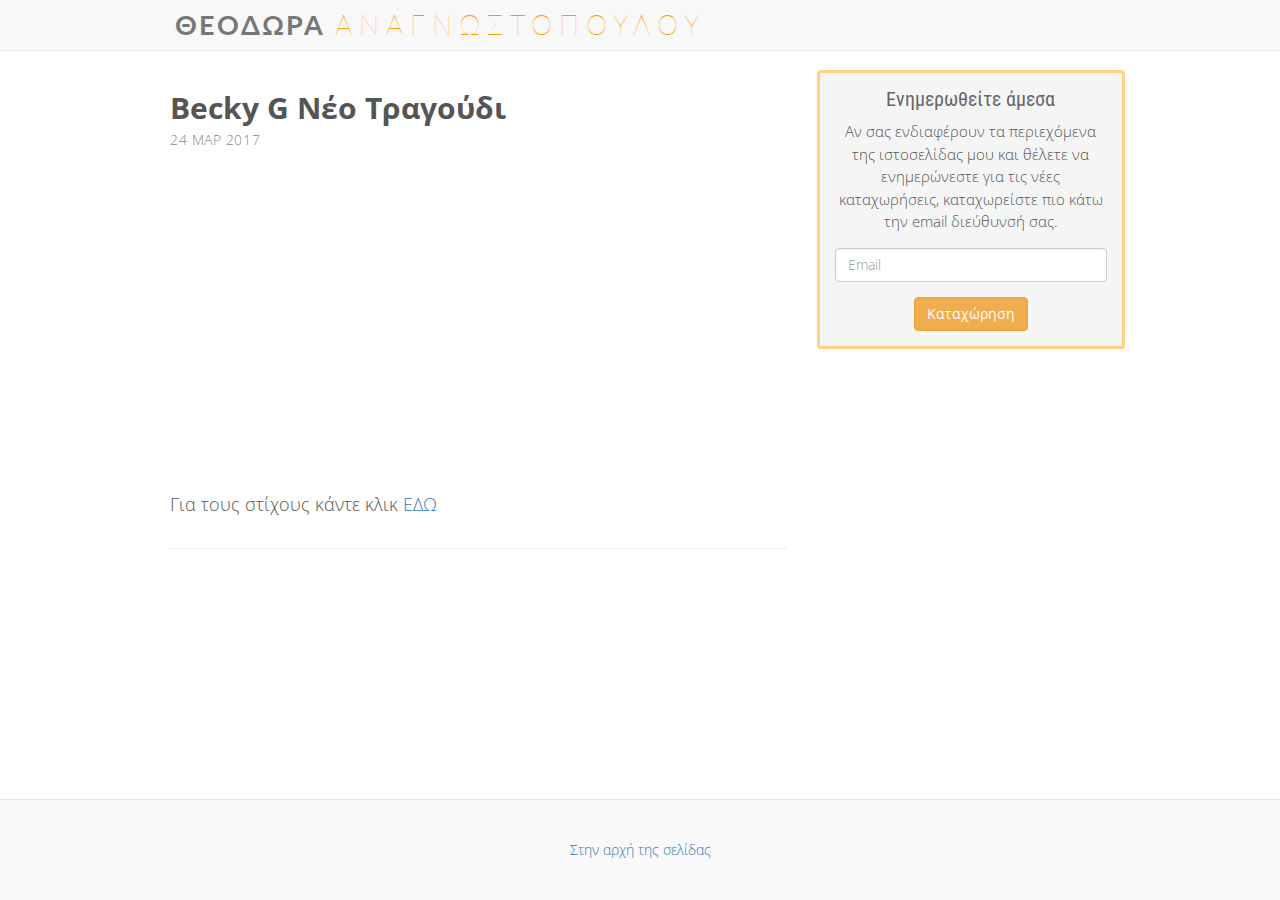
<file: index.html>
<!DOCTYPE html>
<html lang="en">
  <head>
    <meta charset="utf-8">
    <meta http-equiv="X-UA-Compatible" content="IE=edge">
    <meta name="viewport" content="width=device-width, initial-scale=1">
    <!-- The above 3 meta tags *must* come first in the head; any other head content must come *after* these tags -->
    <meta name="description" content="">
    <meta name="author" content="">
    <link rel="icon" href="./favicon.ico">

    <title>Art Lab</title>

    <!-- Bootstrap core CSS -->
    <link href="./css/bootstrap.min.css" rel="stylesheet">

    <!-- IE10 viewport hack for Surface/desktop Windows 8 bug -->
    <!-- <link href="../../assets/css/ie10-viewport-bug-workaround.css" rel="stylesheet"> -->

    <!-- Custom styles for this template -->
    <link href="./styles.css" rel="stylesheet">


    <!-- Site Fonts -->
    <link href="https://fonts.googleapis.com/css?family=Open+Sans" rel="stylesheet">
    <link href="https://fonts.googleapis.com/css?family=Lato" rel="stylesheet">
    <link href="https://fonts.googleapis.com/css?family=Roboto+Condensed" rel="stylesheet">

    <!-- Just for debugging purposes. Don't actually copy these 2 lines! -->
    <!--[if lt IE 9]><script src="../../assets/js/ie8-responsive-file-warning.js"></script><![endif]-->
    <!-- <script src="../../assets/js/ie-emulation-modes-warning.js"></script> -->

    <!-- HTML5 shim and Respond.js for IE8 support of HTML5 elements and media queries -->
    <!--[if lt IE 9]>
      <script src="https://oss.maxcdn.com/html5shiv/3.7.3/html5shiv.min.js"></script>
      <script src="https://oss.maxcdn.com/respond/1.4.2/respond.min.js"></script>
    <![endif]-->
  </head>

  <body>

    <!-- Static navbar -->
    <nav class="navbar navbar-default navbar-fixed-top">
      <div class="container">
        <div class="navbar-header">
          <button type="button" class="navbar-toggle collapsed" data-toggle="collapse" data-target="#navbar" aria-expanded="false" aria-controls="navbar">
            <span class="sr-only">Toggle navigation</span>
            <span class="icon-bar"></span>
            <span class="icon-bar"></span>
            <span class="icon-bar"></span>
          </button>
          <a class="navbar-brand" href="#"><span class="logo-left"><strong>ΘΕΟΔΩΡΑ</strong></span><span class="logo-right">Αναγνωστοπουλου</span></a>
        </div>
        <div id="navbar" class="navbar-collapse collapse">
          <ul class="nav navbar-nav navbar-right">
            <li><a href="index.html">Αρχική</a></li>
            <li><a href="art.html">Σχέδια <span class="sr-only">(current)</span></a></li>
            <li><a href="music.html">Μουσική</a></li>
          </ul>
        </div><!--/.nav-collapse -->
      </div>
    </nav>

    <div id="blog-page">
      <div class="container">

        <!-- <div class="blog-header">
          <h1 class="blog-title">The Bootstrap Blog</h1>
          <p class="lead blog-description">The official example template of creating a blog with Bootstrap.</p>
        </div> -->

        <div class="row">

          <div class="col-sm-8 blog-main">

            <div class="blog-post" id="170324">
              <h2 class="blog-post-title"><a href="170324">Becky G νέο τραγούδι</a></h2>
              <p class="blog-post-meta">24 Μαρ 2017</p>
              <iframe width="560" height="315" src="https://www.youtube.com/embed/y9q4_XicgsU" frameborder="0" allowfullscreen></iframe>
              <p>Για τους στίχους κάντε κλικ <a href="http://www.azlyrics.com/lyrics/beckyg/todocambio.html" target="_blank">ΕΔΩ</a></p>
            </div><!-- /.blog-post -->

            <!-- <div class="blog-post">
              <h2 class="blog-post-title">Another blog post</h2>
              <p class="blog-post-meta">December 23, 2013 by <a href="#">Jacob</a></p>

              <p>Cum sociis natoque penatibus et magnis <a href="#">dis parturient montes</a>, nascetur ridiculus mus. Aenean eu leo quam. Pellentesque ornare sem lacinia quam venenatis vestibulum. Sed posuere consectetur est at lobortis. Cras mattis consectetur purus sit amet fermentum.</p>
              <blockquote>
                <p>Curabitur blandit tempus porttitor. <strong>Nullam quis risus eget urna mollis</strong> ornare vel eu leo. Nullam id dolor id nibh ultricies vehicula ut id elit.</p>
              </blockquote>
              <p>Etiam porta <em>sem malesuada magna</em> mollis euismod. Cras mattis consectetur purus sit amet fermentum. Aenean lacinia bibendum nulla sed consectetur.</p>
              <p>Vivamus sagittis lacus vel augue laoreet rutrum faucibus dolor auctor. Duis mollis, est non commodo luctus, nisi erat porttitor ligula, eget lacinia odio sem nec elit. Morbi leo risus, porta ac consectetur ac, vestibulum at eros.</p>
            </div>

            <div class="blog-post">
              <h2 class="blog-post-title">New feature</h2>
              <p class="blog-post-meta">December 14, 2013 by <a href="#">Chris</a></p>

              <p>Cum sociis natoque penatibus et magnis dis parturient montes, nascetur ridiculus mus. Aenean lacinia bibendum nulla sed consectetur. Etiam porta sem malesuada magna mollis euismod. Fusce dapibus, tellus ac cursus commodo, tortor mauris condimentum nibh, ut fermentum massa justo sit amet risus.</p>
              <ul>
                <li>Praesent commodo cursus magna, vel scelerisque nisl consectetur et.</li>
                <li>Donec id elit non mi porta gravida at eget metus.</li>
                <li>Nulla vitae elit libero, a pharetra augue.</li>
              </ul>
              <p>Etiam porta <em>sem malesuada magna</em> mollis euismod. Cras mattis consectetur purus sit amet fermentum. Aenean lacinia bibendum nulla sed consectetur.</p>
              <p>Donec ullamcorper nulla non metus auctor fringilla. Nulla vitae elit libero, a pharetra augue.</p>
            </div>

            <nav>
              <ul class="pager">
                <li><a href="#">Previous</a></li>
                <li><a href="#">Next</a></li>
              </ul>
            </nav> -->

          </div><!-- /.blog-main -->

          <div class="col-sm-4 blog-sidebar">
            <div class="sidebar-module sidebar-module-inset">
              <h4>Ενημερωθείτε άμεσα</h4>
              <p>Αν σας ενδιαφέρουν τα περιεχόμενα της ιστοσελίδας μου και θέλετε να ενημερώνεστε για τις νέες καταχωρήσεις, καταχωρείστε πιο κάτω την email διεύθυνσή σας.</p>
                <form>
                  <div class="form-group">
                    <input type="email" class="form-control" id="exampleInputEmail1" placeholder="Email">
                  </div>
                  <p class="center"><a type="submit" class="btn btn-warning">Καταχώρηση</a></p>
                </form>
            </div>
            <div id="posts-box" class="sidebar-module">
              <h4>Most Popular posts</h4>
              <ol>
                <li><a href="#">March 2014</a></li>
                <li><a href="#">February 2014</a></li>
                <li><a href="#">January 2014</a></li>
                <li><a href="#">December 2013</a></li>
              </ol>
            </div>
          </div><!-- /.blog-sidebar -->

        </div><!-- /.row -->

      </div><!-- /.container -->
    </div>

    <footer class="blog-footer sticky-footer">
      <!-- <p>Blog template built for <a href="http://getbootstrap.com">Bootstrap</a> by <a href="https://twitter.com/mdo">@mdo</a>.</p> -->
      <p>
        <a href="#blog-page">Στην αρχή της σελίδας</a>
      </p>
    </footer>


    <!-- Bootstrap core JavaScript
    ================================================== -->
    <!-- Placed at the end of the document so the pages load faster -->
    <script src="https://ajax.googleapis.com/ajax/libs/jquery/1.12.4/jquery.min.js"></script>
    <script>window.jQuery || document.write('<script src="../../assets/js/vendor/jquery.min.js"><\/script>')</script>
    <script src="./js/bootstrap.min.js"></script>
    <!-- IE10 viewport hack for Surface/desktop Windows 8 bug -->
    <!-- <script src="../../assets/js/ie10-viewport-bug-workaround.js"></script> -->
  </body>
</html>
</file>
<file: styles.css>
/*
 * Globals
 */

body {
  font-family: "Open Sans", "Helvetica Neue", Helvetica, Arial, sans-serif;
  color: #555;
  FONT-WEIGHT: 300;
}

h1, .h1,
h3, .h3,
h4, .h4,
h5, .h5,
h6, .h6 {
  margin-top: 0;
  font-family: "Open Sans", "Helvetica Neue", Helvetica, Arial, sans-serif;
  font-weight: normal;
  color: #333;
}


h2, .h2 { font-size: 21px; line-height: 1.2em; color: #555; }
/*
 * Override Bootstrap's default container.
 */

@media (min-width: 1200px) {
  .container {
    width: 970px;
  }
}


/*blog-post*/

#blog-page { padding-top: 70px; }


/*Nav menu*/

.navbar-brand {
  font-family: 'Lato', sans-serif;
  font-weight: 100;
  font-size: 1.9em;
  letter-spacing: 2px;
}

.navbar-brand .logo-left {  padding-left: 5px; padding-right: 5px; }
.navbar-brand .logo-right { padding-left: 5px; letter-spacing: 7px; color: #f90; text-transform: uppercase;}

.navbar-default .navbar-nav > .active > a, .navbar-default .navbar-nav
  > .active > a:focus, .navbar-default .navbar-nav > .active > a:hover {
  background-color: #f8f8f8;
}

.navbar-default .navbar-nav > li > a { color: #BF360C; font-weight: 700; }
.navbar-default .navbar-nav > li > a:hover { padding-bottom: 12px; border-bottom: 3px solid; }

.navbar-right { display: none; }
/*
 * Blog name and description
 */

.blog-header {
  padding-top: 20px;
  padding-bottom: 20px;
}
.blog-title {
  margin-top: 30px;
  margin-bottom: 0;
  font-size: 60px;
  font-weight: normal;
}
.blog-description {
  font-size: 20px;
  color: #999;
}


/*
 * Main column and sidebar layout
 */

.blog-main {
  font-size: 18px;
  line-height: 1.5;
}

/* ------------------------ Sidebar modules for boxing content ---------------- */
.sidebar-module {
  padding: 15px;
  margin: 0 -15px 15px;
}
.sidebar-module-inset {
  padding: 15px;
  background-color: #f5f5f5;
  border-radius: 4px;
  border: 3px solid #FFD180;
}
.sidebar-module-inset p:last-child,
.sidebar-module-inset ul:last-child,
.sidebar-module-inset ol:last-child {
  margin-bottom: 0;
}

.sidebar-module-inset > h4 { font-family: 'Roboto Condensed', sans-serif;  font-size: 20px; color: #666;  text-align: center; }
.sidebar-module-inset p { line-height: 1.5em; text-rendering: optimizeLegibility; font-size: 15px; text-align: center; }
.sidebar-module-inset .form-group { margin-top: 15px; }

#posts-box {
  padding: 0px;
  border: 2px solid #efefef;
  border-top: 0px;
  border-radius: 3px;
  margin-top: 30px;
  display: none;
}

#posts-box h4 {
  padding: 12px;
  font-size: 16px;
  text-transform: uppercase;
  background-color: #efefef;
  color: #555;
  text-align: center;
  font-weight: 600;
  font-family: 'Open Sans', sans-serif;
  letter-spacing: 1px;
  margin: 0px;
}

#posts-box ol { list-style-type: none; padding-left: 0px; margin-bottom: 0px; }
#posts-box li {
  font-size: 16px;
  padding: 12px;
  border-bottom: 2px solid #efefef;
  min-height: 16px;
  line-height: 20px;
}

#posts-box li:last-child { border-bottom: 0px; }

#posts-box a { color: #555; }

/* Pagination */
.pager {
  margin-bottom: 60px;
  text-align: left;
}
.pager > li > a {
  width: 140px;
  padding: 10px 20px;
  text-align: center;
  border-radius: 30px;
}

/* --------------------- Blog posts -----------------------------*/
.blog-post {  margin-bottom: 40px; border-bottom: 1px solid #eee; padding-bottom: 20px; }

.blog-post-title { margin-bottom: 5px; font-size: 30px; font-weight: 700; text-transform: capitalize; }
.blog-post-title a { color: #555; }

.blog-post-meta {
  margin-bottom: 20px;
  color: #888;
  letter-spacing: .04em;
  text-transform: uppercase;
  font-size: 14px;
  line-height: 18px;
}

.blog-post-meta .btn {
  background-color: #BF360C;
  padding: 3px 5px;
  margin-right: 5px;
  text-transform: uppercase;
  font-weight: 200;
}
.blog-post-meta .btn:hover { background-color: #ff360c; }


/* --------------------- Blog Sidebar -----------------------------*/
.blog-sidebar { padding-left: 30px; }


/*
 * Footer
 */

.blog-footer {
  padding: 40px 0;
  color: #999;
  text-align: center;
  background-color: #f9f9f9;
  border-top: 1px solid #e5e5e5;
}
.blog-footer p:last-child {
  margin-bottom: 0;
}

.sticky-footer { position: absolute; width: 100%; bottom: 0px; }

/* --------------------- Site-wide styling -----------------------------*/
.center { text-align: center; }

#share-buttons img {
  width: 35px;
  padding: 5px;
  border: 0;
  box-shadow: 0;
  display: inline;
}
</file>
